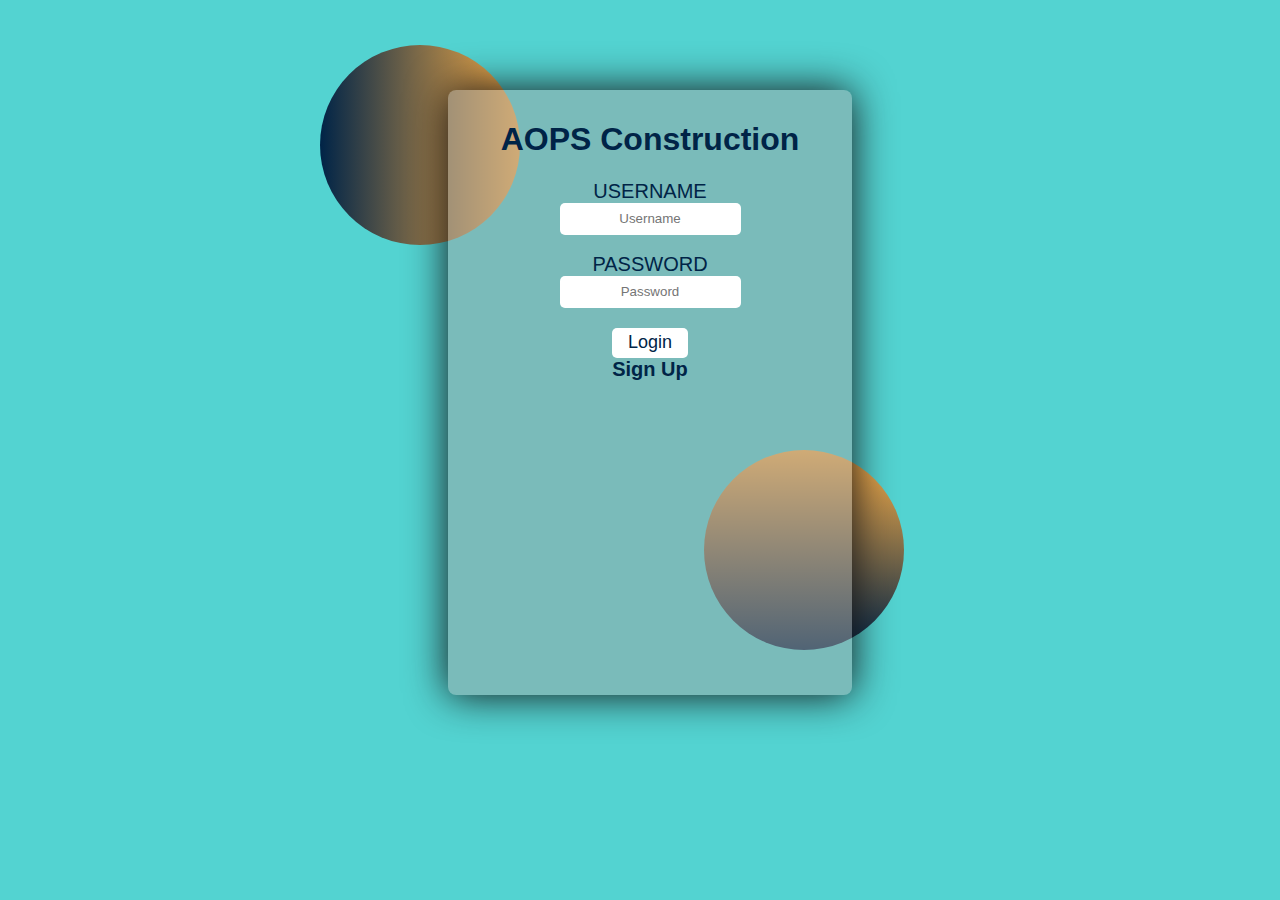
<file: index.html>
<!Doctype HTML>
<html>
<head>
	<title>Construction Company</title>
    <link rel="stylesheet" href="https://cdnjs.cloudflare.com/ajax/libs/font-awesome/4.7.0/css/font-awesome.min.css">

    <link rel="stylesheet" href="style.css">
</head>
<html>
    <body>
        <div class="circle" id="circle1"></div>
        <div class="circle" id="circle2"></div>
        <div id="div_form">
            <div id="div_glass"></div>
            <form>
                <h1>AOPS Construction</h1>
                <label for="username">USERNAME</label>
                <br>
                <input type="username" id="username" placeholder="Username">
                <br>
                <br>
                <label for="password">PASSWORD</label>
                <br>
                <input type="password" id="password" placeholder="Password">
                <br>
                <button href="dashboard.html"  type="submit" id="login_button">Login</button>
                <br>
                <a href="index.html" id="signup">Sign Up</a>
             
            
            </form>
        </div>
    </body>
</html>
</html>
</file>
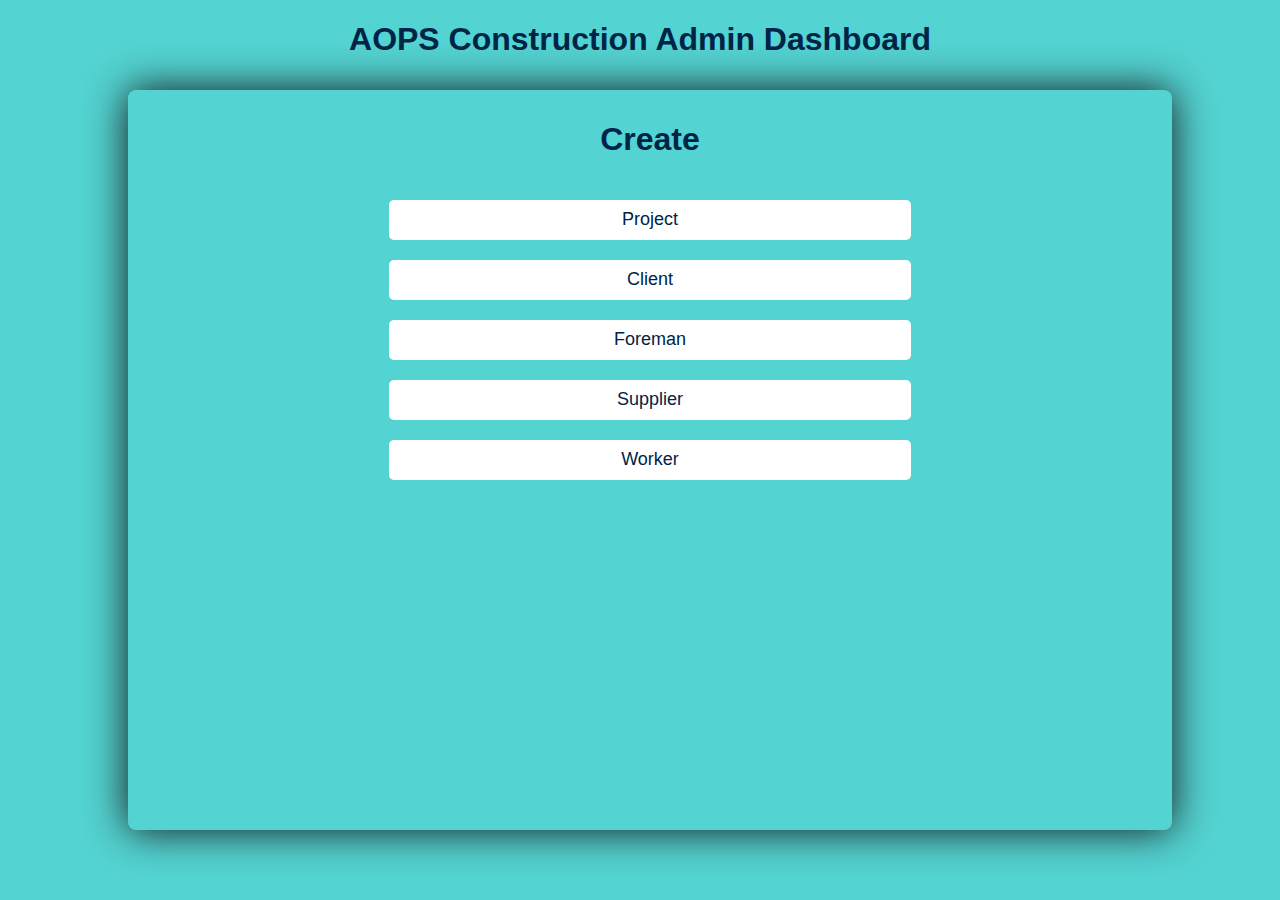
<file: create.html>
<!Doctype HTML>

<head>
	<title>AOPS Construction Company</title>
    <link rel="stylesheet" href="https://cdnjs.cloudflare.com/ajax/libs/font-awesome/4.7.0/css/font-awesome.min.css">

    <link rel="stylesheet" href="style.css">
</head>
<html>
    <body>
        <h1>AOPS Construction Admin Dashboard</h1>
        <div id="div_form" >
            <div id="create_glass"></div>
            <form id="create_form">
                <h1>Create</h1>
                <button type="button" class="createButton">Project</button>
                <div class="content">
                    <table id="table_entry">
                        <tr> 
                            <td>Foreman ID</td>
                            <td><input type="text" name="name"></td>
                        </tr>
                        <tr> 
                            <td>Client ID</td>
                            <td><input type="text" name="age"></td>
                        </tr>
                        <tr> 
                            <td>Duration</td>
                            <td><input type="text" name="email"></td>
                        </tr>
                        <tr> 
                            <td></td>
                            <td><input type="submit" name="Submit" value="Create"></td>
                        </tr>
                    </table>
                </div>

                <button type="button" class="createButton">Client</button>
                <div class="content">
                    <table id="table_entry">
                        <tr> 
                            <td>First Name</td>
                            <td><input type="text" name="name"></td>
                        </tr>
                        <tr> 
                            <td>Last Name</td>
                            <td><input type="text" name="age"></td>
                        </tr>
                        <tr> 
                            <td>Client Phone Number</td>
                            <td><input type="text" name="email"></td>
                        </tr>
                        <tr> 
                            <td>Client Address</td>
                            <td><input type="text" name="email"></td>
                        </tr>
                        <tr> 
                            <td>Client Email</td>
                            <td><input type="text" name="email"></td>
                        </tr>
                        <tr> 
                            <td></td>
                            <td><input type="submit" name="Submit" value="Create"></td>
                        </tr>
                    </table>
                </div>

                <button type="button" class="createButton">Foreman</button>
                <div class="content">
                    <table id="table_entry">
                        <tr> 
                            <td>First Name</td>
                            <td><input type="text" name="name"></td>
                        </tr>
                        <tr> 
                            <td>Last Name</td>
                            <td><input type="text" name="age"></td>
                        </tr>
                        <tr> 
                            <td>Client Phone Number</td>
                            <td><input type="text" name="email"></td>
                        </tr>
                        <tr> 
                            <td>Client Address</td>
                            <td><input type="text" name="email"></td>
                        </tr>
                        <tr> 
                            <td></td>
                            <td><input type="submit" name="Submit" value="Create"></td>
                        </tr>
                    </table>
                </div>
                
                <button type="button" class="createButton">Supplier</button>
                <div class="content">
                    <table id="table_entry">
                        <tr> 
                            <td>First Name</td>
                            <td><input type="text" name="name"></td>
                        </tr>
                        <tr> 
                            <td>Last Name</td>
                            <td><input type="text" name="age"></td>
                        </tr>
                        <tr> 
                            <td>Client Phone Number</td>
                            <td><input type="text" name="email"></td>
                        </tr>
                        <tr> 
                            <td>Client Address</td>
                            <td><input type="text" name="email"></td>
                        </tr>
                        <tr> 
                            <td>Client Email</td>
                            <td><input type="text" name="email"></td>
                        </tr>
                        <tr> 
                            <td></td>
                            <td><input type="submit" name="Submit" value="Create"></td>
                        </tr>
                    </table>
                </div>

                <button type="button" class="createButton">Worker</button>
                <div class="content">
                    <table id="table_entry">
                        <tr> 
                            <td>First Name</td>
                            <td><input type="text" name="name"></td>
                        </tr>
                        <tr> 
                            <td>Last Name</td>
                            <td><input type="text" name="age"></td>
                        </tr>
                        <tr> 
                            <td>Client Phone Number</td>
                            <td><input type="text" name="email"></td>
                        </tr>
                        <tr> 
                            <td>Client Address</td>
                            <td><input type="text" name="email"></td>
                        </tr>
                        <tr> 
                            <td></td>
                            <td><input type="submit" name="Submit" value="Create"></td>
                        </tr>
                    </table>
                </div>

                <!-- <button type="button" class="createButton">Project Workers</button>
                <div class="content">
                
                </div>

                <button type="button" class="createButton">Project Supplier</button>
                <div class="content">
               
                </div> -->
                
              
            
            </form>
        </div>
        <script>
            var coll = document.getElementsByClassName("createButton");
            var i;
            
            for (i = 0; i < coll.length; i++) {
              coll[i].addEventListener("click", function() {
                this.classList.toggle("active");
                var content = this.nextElementSibling;
                if (content.style.display === "block") {
                  content.style.display = "none";
                } else {
                  content.style.display = "block";
                }
              });
            }
            </script>
    </body>
</html>
</file>
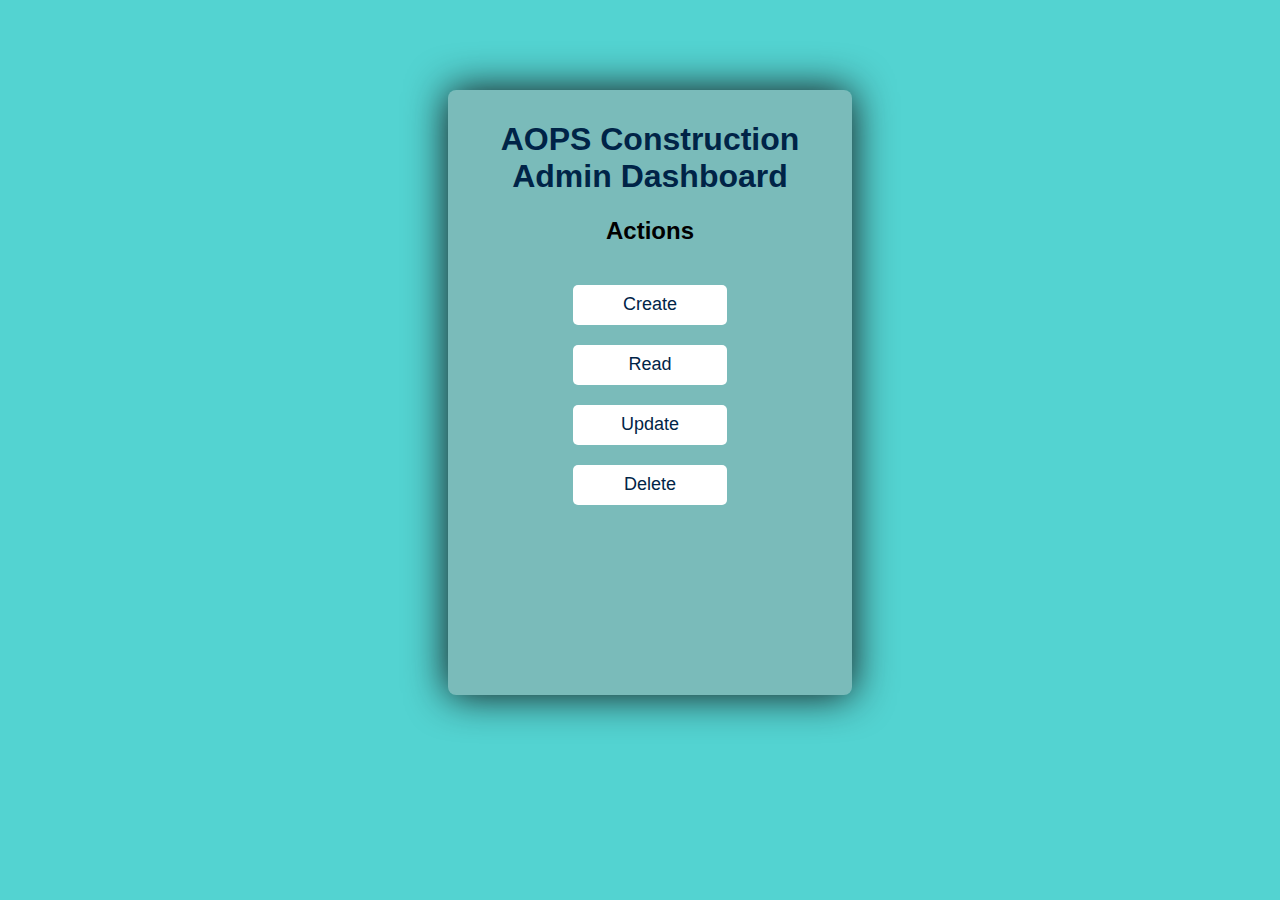
<file: dashboard.html>
<!Doctype HTML>
<html>
<head>
	<title>Construction Company</title>
    <link rel="stylesheet" href="https://cdnjs.cloudflare.com/ajax/libs/font-awesome/4.7.0/css/font-awesome.min.css">

    <link rel="stylesheet" href="style.css">
</head>
<html>
    <body>
        <div id="div_form">
            <div id="div_glass"></div>
            <form>
                <h1>AOPS Construction Admin Dashboard</h1>
                <h2>
                    Actions
                </h2>
                <button href="create.html"  type="submit" id="createLink" class="actionButton">Create</button>
                <br>
                <button href="read.html"  type="submit" id="readLink" class="actionButton">Read</button>
                <br>
                <button href=""  type="submit" id="updateLink" class="actionButton">Update</button>
                <br>
                <button href=""  type="submit" id="deleteLink" class="actionButton">Delete</button>
              
            
            </form>
        </div>
    </body>
</html>
</html>
</file>
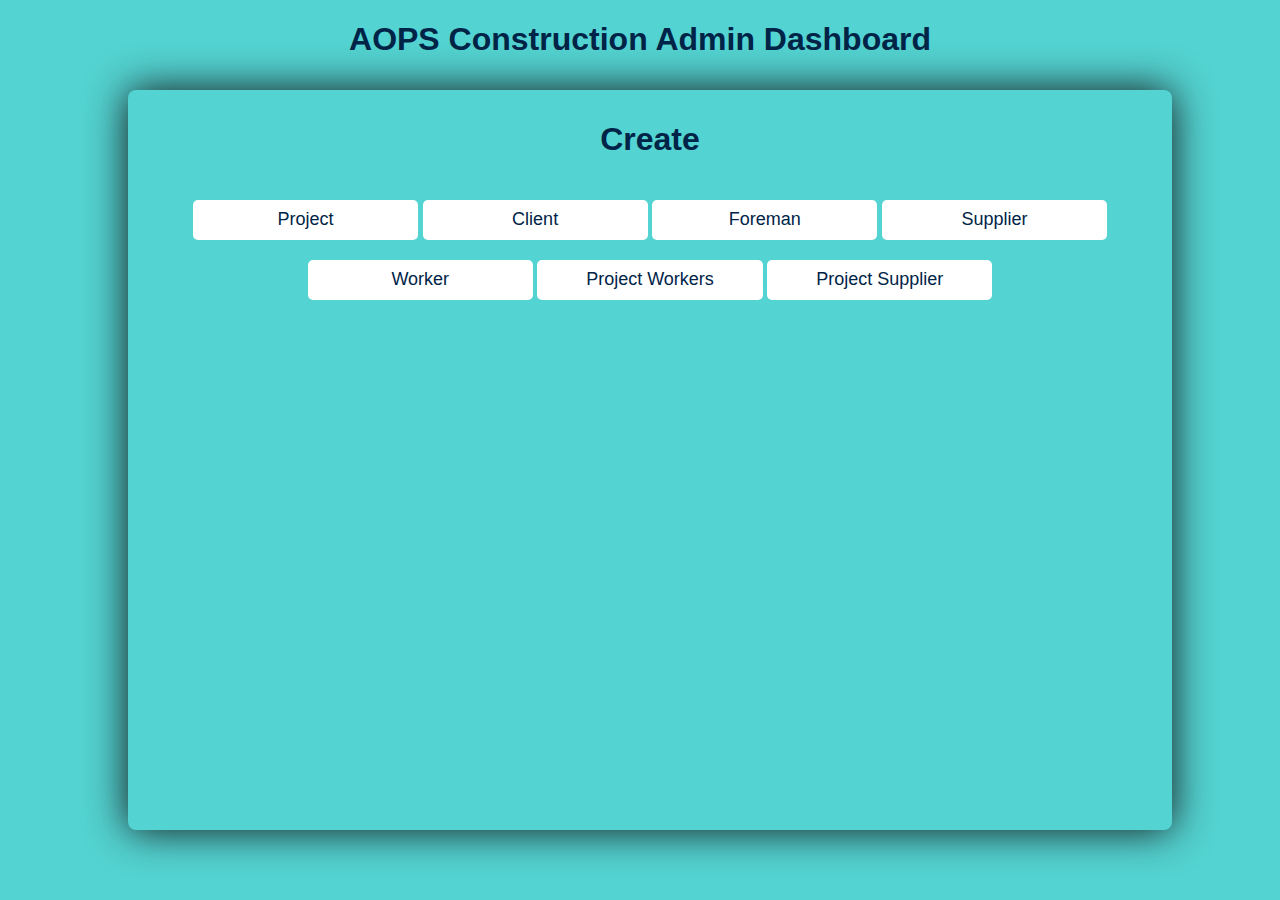
<file: read.html>
<!Doctype HTML>

<head>
	<title>AOPS Construction Company</title>
    <link rel="stylesheet" href="https://cdnjs.cloudflare.com/ajax/libs/font-awesome/4.7.0/css/font-awesome.min.css">

    <link rel="stylesheet" href="style.css">
</head>
<html>
    <body>
        <h1>AOPS Construction Admin Dashboard</h1>
        <div id="div_form" >
            <div id="create_glass"></div>
            <form id="create_form">
                <h1>Create</h1>
                <button type="button" class="readButton">Project</button>
                <div class="content">
                    <p>INSERT DATA ENTRIES HERE</p>
                </div>

                <button type="button" class="readButton">Client</button>
                <div class="content">
                    <p>INSERT DATA ENTRIES HERE</p>
                </div>

                <button type="button" class="readButton">Foreman</button>
                <div class="content">
                   <p>INSERT DATA ENTRIES HERE</p>
                </div>
                
                <button type="button" class="readButton">Supplier</button>
                <div class="content">
                    <p>INSERT DATA ENTRIES HERE</p>
                </div>

                <button type="button" class="readButton">Worker</button>
                <div class="content">
                    <p>INSERT DATA ENTRIES HERE</p>
                </div>

                <button type="button" class="readButton">Project Workers</button>
                <div class="content">
                    <p>INSERT DATA ENTRIES HERE</p>
                </div>

                <button type="button" class="readButton">Project Supplier</button>
                <div class="content">
                    <p>INSERT DATA ENTRIES HERE</p>
                </div>
                
              
            
            </form>
        </div>
        <script>
            var coll = document.getElementsByClassName("readButton");
            var i;
            
            for (i = 0; i < coll.length; i++) {
              coll[i].addEventListener("click", function() {
                this.classList.toggle("active");
                var content = this.nextElementSibling;
                if (content.style.display === "block") {
                  content.style.display = "none";
                } else {
                  content.style.display = "block";
                }
              });
            }
            </script>
    </body>
</html>
</file>
<file: style.css>
body{
    background-color: #53D3D1;
}
h1{
    font-family: 'Gill Sans', 'Gill Sans MT', Calibri, 'Trebuchet MS', sans-serif;
    font-size: 32px;
    color: #002447;
    text-align: center;
}
label{
    font-family: 'Gill Sans', 'Gill Sans MT', Calibri, 'Trebuchet MS', sans-serif;
    font-size: 20px;
    color: #002447;
}
input{
    height: 30px;
    border-radius: 5px;
    border: none;
    
}
::-webkit-input-placeholder {
    text-align: center;
  }
#div_glass{
    background-color: #a2a3a3;
    opacity: 0.5;
    width: 30%;
    height: 65%;
    top: 10%;
    left: 35%;
    padding: 10px;
    border-radius: 8px;
    position: absolute;
    z-index: -1;
}


form{
    font-family: 'Gill Sans', 'Gill Sans MT', Calibri, 'Trebuchet MS', sans-serif;
    box-shadow: 0 0 40px #141214;
    height: 65%;
    width: 30%;
    top: 10%;
    left: 35%;
    padding: 10px;
    padding-left: 10px;
    border-radius: 8px;
    position: absolute;
    text-align: center;
}
#create_form{
    width: 80%;
    left: 10%;
    height: 80%;
    
}
.create_glass{
    width: 80%;
    left: 10%;
    background-color: #a2a3a3;
    opacity: 0.5;
    height: 150%;
    top: 10%;
    padding: 10px;
    border-radius: 8px;
    position: absolute;
    z-index: -1;
}


#login_button{
    font-family: 'Gill Sans', 'Gill Sans MT', Calibri, 'Trebuchet MS', sans-serif;
    margin-top: 20px;
    border: none;
    border-radius: 5px;
    height: 30px;
    width: 20%;
    font-size: 18px;
    background-color: #FFFFFF;
    color: #002447;
}
#login_button:hover{
    background-color: #002447;
    color:#FFFFFF;
    
}
.createButton{
    font-family: 'Gill Sans', 'Gill Sans MT', Calibri, 'Trebuchet MS', sans-serif;
    margin-top: 20px;
    border: none;
    border-radius: 5px;
    height: 40px;
    width: 51%;
    font-size: 18px;
    background-color: #FFFFFF;
    color: #002447;
}
.createButton:hover{
    background-color: #002447;
    color:#FFFFFF;
}

.readButton{
    font-family: 'Gill Sans', 'Gill Sans MT', Calibri, 'Trebuchet MS', sans-serif;
    margin-top: 20px;
    border: none;
    border-radius: 5px;
    height: 40px;
    width: 22%;
    font-size: 18px;
    background-color: #FFFFFF;
    color: #002447;
}

.readButton:hover{
    background-color: #002447;
    color:#FFFFFF;
}

.actionButton{
    font-family: 'Gill Sans', 'Gill Sans MT', Calibri, 'Trebuchet MS', sans-serif;
    margin-top: 20px;
    border: none;
    border-radius: 5px;
    height: 40px;
    width: 40%;
    font-size: 18px;
    background-color: #FFFFFF;
    color: #002447;
}
.actionButton:hover{
    background-color: #002447;
    color:#FFFFFF;
}

.circle{
    height: 200px;
    width: 200px;
    border-radius: 50%;
    z-index: -2;
}
#circle1{
    background: linear-gradient(
        to right,
        #002447,#FEB249
    );
    position: absolute;
    top:5%;
    left: 25%;
}
#circle2{
    background: linear-gradient(
        #FEB249,#002447
    );
    position: absolute;
    top:50%;
    left: 55%;
}
#signup{
    font-size: 20px;
    
}
a{
    color: #002447;
    text-decoration: none;
    font-weight:600;
}

a:hover{
    color: #FFFFFF;
}
p{
    margin-bottom: 0px;
}

---------------------

.collapsible {
    /* background-color: #002447;
    color: #FFFFFF;
    cursor: pointer;
    padding: 18px;
    width: 100%;
    border: none;
    text-align: left;
    outline: none;
    font-size: 15px; */

    font-family: 'Gill Sans', 'Gill Sans MT', Calibri, 'Trebuchet MS', sans-serif;
    margin-top: 20px;
    border: none;
    border-radius: 5px;
    height: 40px;
    width: 40%;
    font-size: 18px;
    background-color: #FFFFFF;
    color: #002447;
  }
  
  .active, .collapsible:hover {
    background-color: #FEB249;
  }
  
  .content {
    /* width: 60%; */
    left: 20%;
    right: auto;
    display: none;
    overflow: hidden;
    background-color: #FEB249;
    border-radius: 5px;
  }

#table_entry{
    width: 50%;
    left: 25%;
}
</file>
